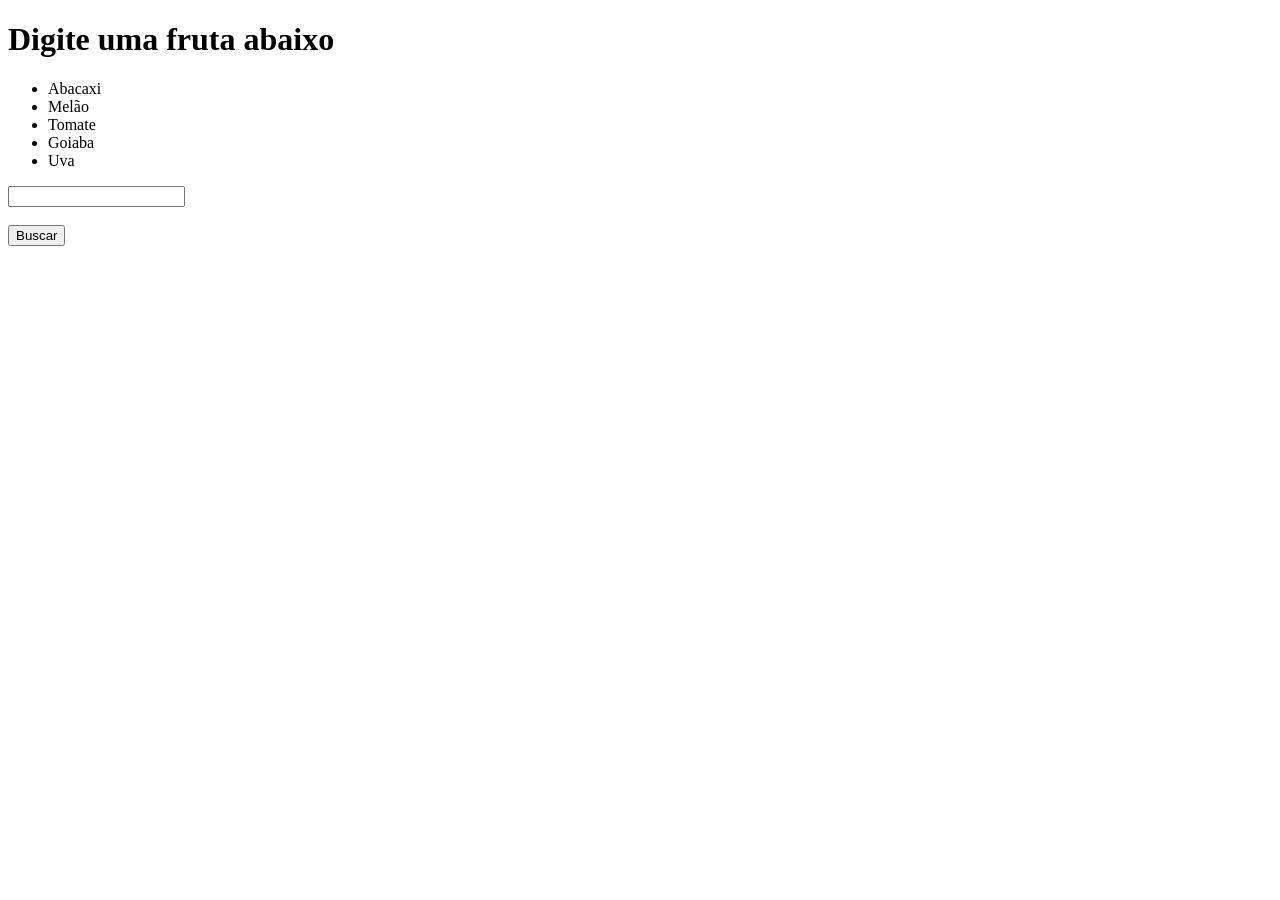
<file: imagens em arrays/index.html>
<!DOCTYPE html>
<html lang="pt-br">
<head>
    <meta charset="UTF-8">
    <meta http-equiv="X-UA-Compatible" content="IE=edge">
    <meta name="viewport" content="width=device-width, initial-scale=1.0">
    <title>Aula 9 - Arrays</title>
    <script src="./js/js.js"></script>
</head>
<body>
    <h1>Digite uma fruta abaixo</h1>
    <ul>
        <li>Abacaxi</li>
        <li>Melão</li>
        <li>Tomate</li>   
        <li>Goiaba</li>
        <li>Uva</li>
    </ul>
    <input type="text" id="cxpesquisa">
    <br><br>
    <input type="submit" value="Buscar" onclick="pesquisa()">
</body>
</html>
</file>
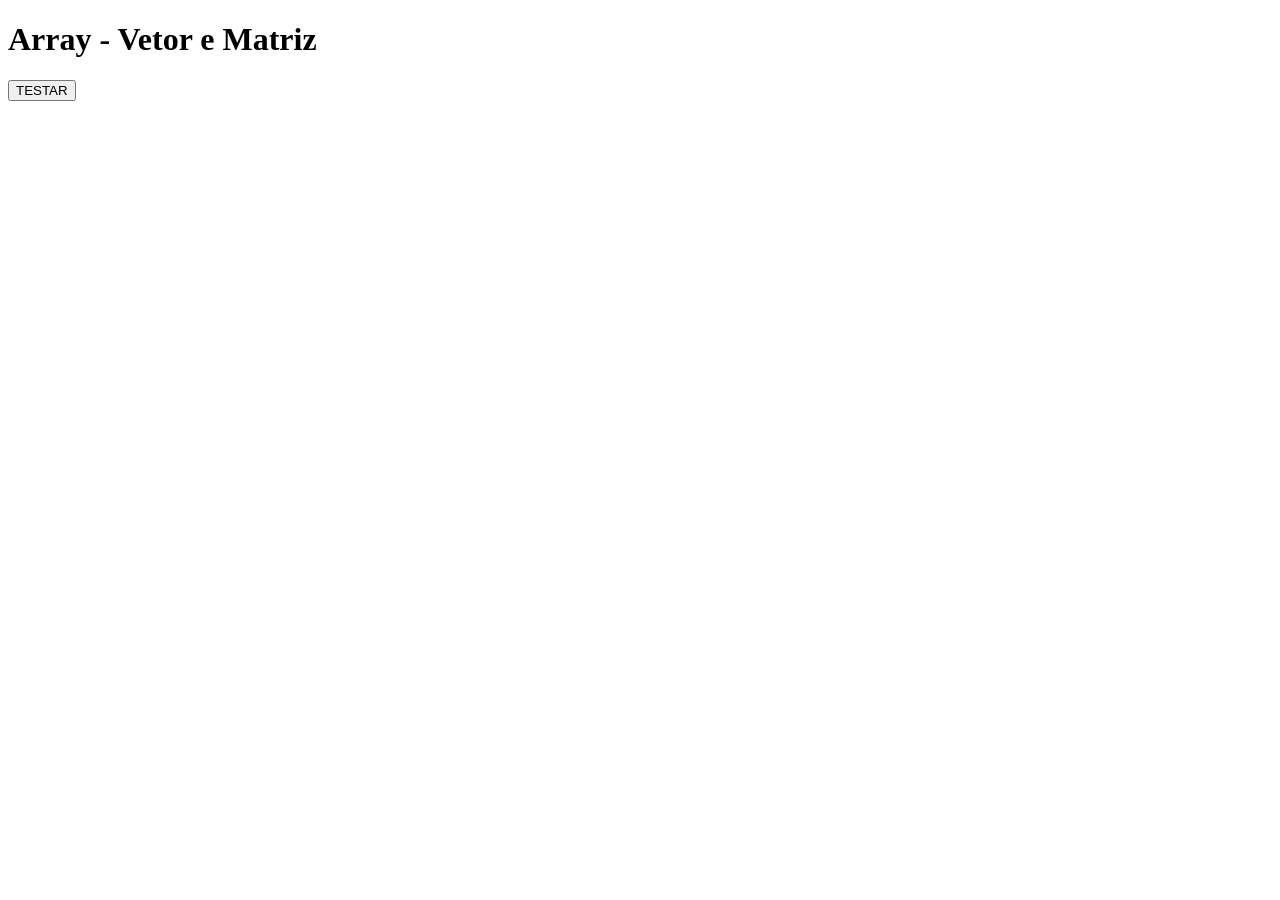
<file: primeira array/index.html>
<!DOCTYPE html>
<html lang="en">
<head>
    <meta charset="UTF-8">
    <meta http-equiv="X-UA-Compatible" content="IE=edge">
    <meta name="viewport" content="width=device-width, initial-scale=1.0">
    <title>Aula 8 - Matriz</title>
    <script src="js/script.js"></script>
</head>
<body>
    <h1>Array - Vetor e Matriz</h1>
    <input type="submit" value="TESTAR" onclick="exibirm()">
</body>
</html>
</file>
